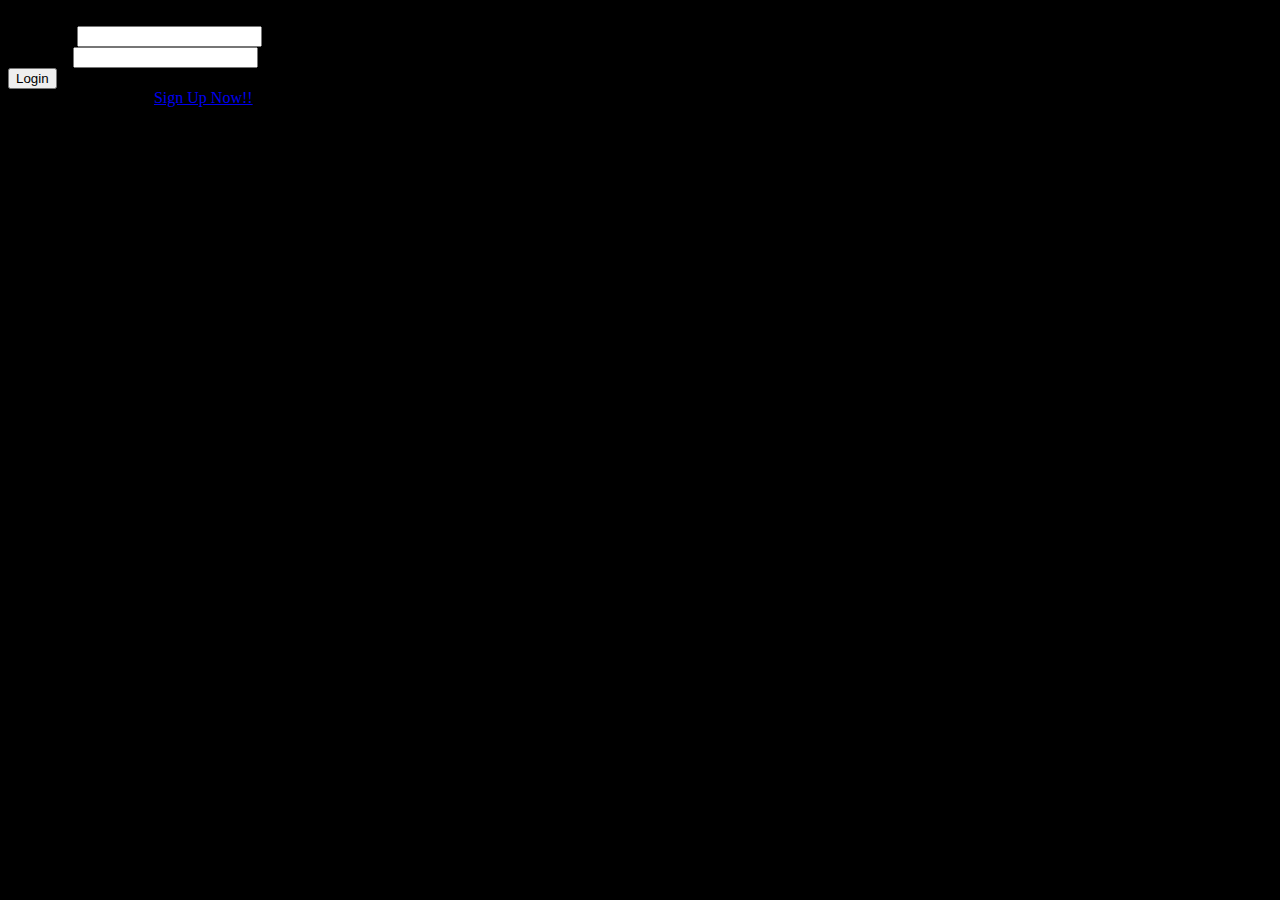
<file: index.html>
<!DOCTYPE html>
<html lang="en">
<head>
    <meta charset="UTF-8">
    <meta http-equiv="X-UA-Compatible" content="IE=edge">
    <meta name="viewport" content="width=device-width, initial-scale=1.0">
    <link rel="stylesheet" href="style.css">
    <title>LOGIN</title>
</head>
<body>
    <div class="container">
        <div class="box form-box">
            <header>Login</header>
            <form action="" method="">
                <div class="field input">
                    <label for="username">Username</label>
                    <input type="text" name="username" id="username" required>
                </div>

                <div class="field input">
                    <label for="password">Password</label>
                    <input type="password" name="password" id="password" required>
                </div>

                <div class="field">
                    <input type="submit" name="submit" value="Login" required>
                </div>
                <div class="links">
                    Don't have an account <a href="register.html">Sign Up Now!!</a>
                </div>
            </form>
        </div>
    </div>
</body>
</html>
</file>
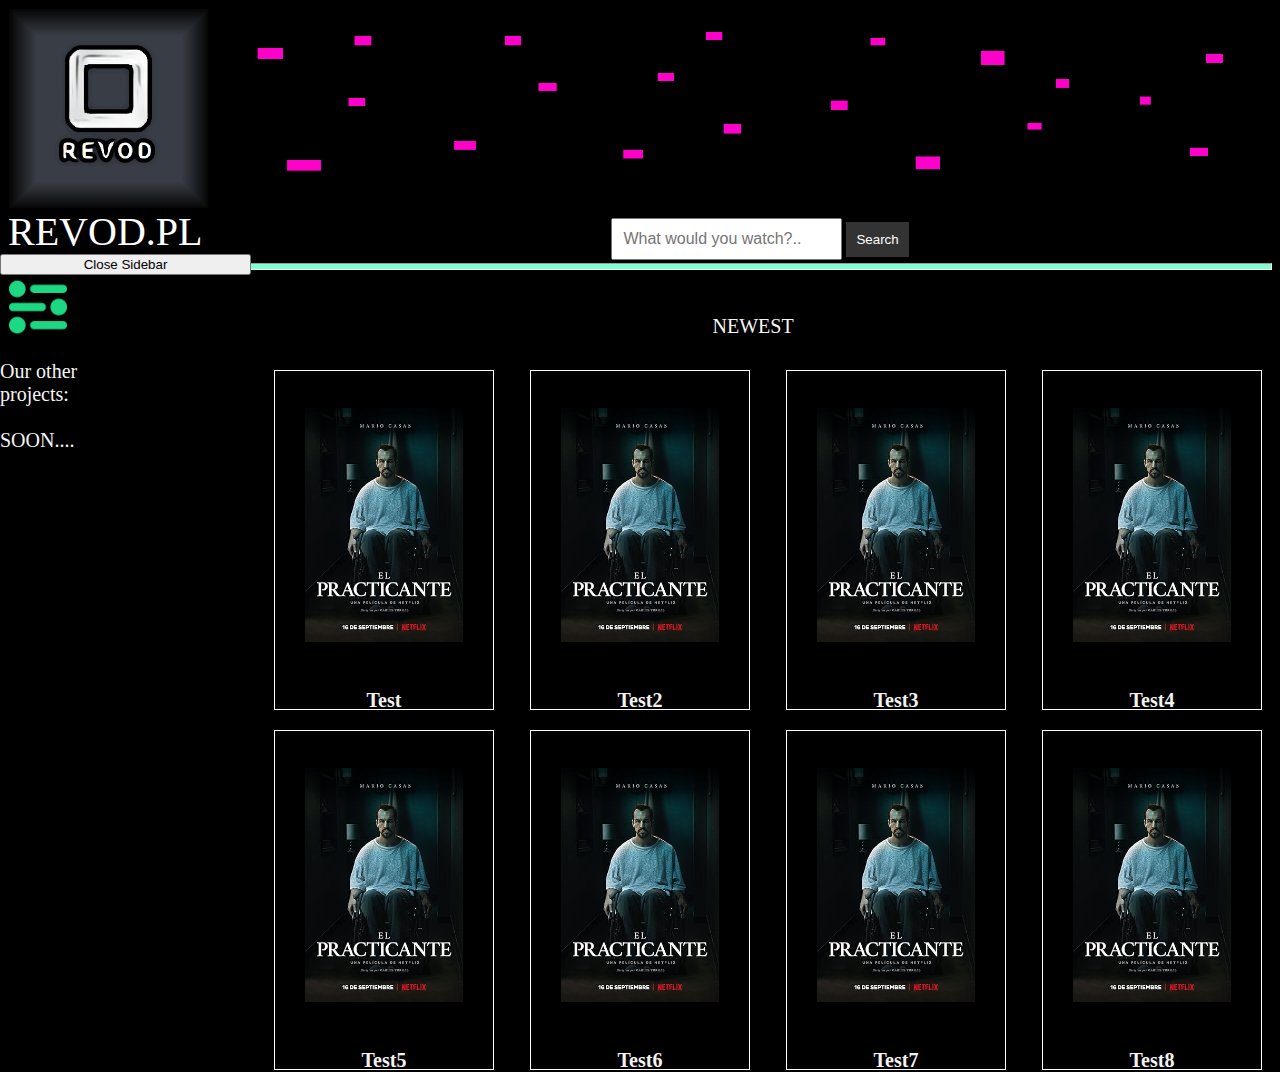
<file: home.html>
<!DOCTYPE html>

<!--css-->
<link rel="stylesheet" href="style.css">

<html>
    <!--tytuł i górny pasek-->
    <head>
        <title>REVOD.pl</title>
    </head>
    <body>
        <div>

            <img 
                id="img1"
                src="/images/logo1.1.png" 
            >

            <a
                id="text1"
                href="https://www.google.pl"> <div>REVOD.PL</div>
            </a>
            
            <a
                id="text10"
                title="You'll have to wait a bit, working on them now">
                Our other projects:<br><br>
                SOON....
            </a>
        </div> 
        <hr>   
        <div>
                <!--wyszukiwarka-->

            <form id="search-form">
                <span>
                <input type="text" id="search-input" placeholder="What would you watch?..">
                <button type="submit">Search</button>
                </span>
            </form>
        </div> 

            <!--sidebar-->

        <div id="sidebar">
            <div id="sidebar-content">
                <a id="text2"
                    title="Hopefully what you looking for"
                    href="home.html"> 
                    MOVIES
                </a>

                <br>
                <br>

                <a id="text3"
                    title="soon..">
                    SERIES 
                </a>

                <br>
                <br>

                <a id="text4"
                    title="Sometimes im watching a movie 2 days too HAH"
                    href="resume.html">
                    CONTINUE
                </a>

                <br>
                <br>

                <a id="text5"
                    title="Yeah you never know what you could find"
                    href="watchlist.html">
                    WATCHLIST
                </a>

                <br>
                <br>

                <a id="text6"
                    title="Always rewatching that one movie mmmmm"
                    href="watched.html">
                    WATCHED
                </a>

                <br>
                <br>

                <a id="text7"
                    title="Idk why but you can add favourites there soooo yeahhh bye.."
                    href="favourites.html">
                    FAVOURITES
                </a>

                <br>
                <br>

                <a id="text8">
                    <button title="Request a movie if you want or just contact us about anythink" id="req">REQUEST/CONTACT</button>
                    <br>
                    <a
                    
                    id="con">
                    Discord - LINK<br> 
                    Telegram - LINK<br>
                    Email - MAIL<br>
                    </a>
                </a>
            </div>
        </div>

        <div id="close-sidebar-button">
            <button onclick="toggleSidebar()">Close Sidebar</button>
        </div>

        <div id="sidebar-toggle">
            <img src="/images/menu.png" alt="Sidebar Button" id="sidebar-button" onclick="toggleSidebar()">
        </div>
        <!--<div class="vertical-line"></div>-->
        <!--MOVIES-->
        <div class="movie-box">
            <div class="movie-poster-container">
              <img src="/images/test.jpg" alt="Movie Poster" class="movie-poster">
            </div>
            <h2 class="movie-title">Test</h2>
        </div>
        <div class="movie-box2">
            <div class="movie-poster-container">
              <img src="/images/test.jpg" alt="Movie Poster" class="movie-poster">
            </div>
            <h2 class="movie-title">Test2</h2>
        </div>
        <div class="movie-box3">
            <div class="movie-poster-container">
              <img src="/images/test.jpg" alt="Movie Poster" class="movie-poster">
            </div>
            <h2 class="movie-title">Test3</h2>
        </div>
        <div class="movie-box4">
            <div class="movie-poster-container">
              <img src="/images/test.jpg" alt="Movie Poster" class="movie-poster">
            </div>
            <h2 class="movie-title">Test4</h2>
        </div>
        <div class="movie-box5">
            <div class="movie-poster-container">
              <img src="/images/test.jpg" alt="Movie Poster" class="movie-poster">
            </div>
            <h2 class="movie-title">Test5</h2>
        </div>
        <div class="movie-box6">
            <div class="movie-poster-container">
              <img src="/images/test.jpg" alt="Movie Poster" class="movie-poster">
            </div>
            <h2 class="movie-title">Test6</h2>
        </div>
        <div class="movie-box7">
            <div class="movie-poster-container">
              <img src="/images/test.jpg" alt="Movie Poster" class="movie-poster">
            </div>
            <h2 class="movie-title">Test7</h2>
        </div>
        <div class="movie-box8">
            <div class="movie-poster-container">
              <img src="/images/test.jpg" alt="Movie Poster" class="movie-poster">
            </div>
            <h2 class="movie-title">Test8</h2>
        </div>
            <script src="script.js"></script>
        <div>
            <a id="text9"
            title="Newest movies added to our site">
            NEWEST
            </a>
        </div>
    <script src="script.js"></script>
    </body>
</html>
</file>
<file: style.css>
body {
    background-color: rgb(0, 0, 0);
}
#text1 {
    position: stat;
    top:50%;
    color: #ffffff;
    font-family: Georgia, 'Times New Roman', Times, serif;
    font-size: 30pt;
    font-style: normal;
    text-decoration: none;
    border-bottom: 50px #1c770a;
}
#text2 {
    position: static;
    color: rgb(255, 255, 0);
    font-size: 18pt;
    text-decoration: none;
}
#text3 {
  position: static;
  color: rgb(255, 255, 0);
  font-size: 18pt;
  text-decoration: none;
}
#text4 {
  position: static;
  color: rgb(255, 255, 0);
  font-size: 18pt;
  text-decoration: none;
}
#text5 {
  position: static;
  color: rgb(255, 255, 0);
  font-size: 18pt;
  text-decoration: none;
}
#text6 {
  position: static;
  color: rgb(255, 255, 0);
  font-size: 18pt;
  text-decoration: none;
}
#text7 {
  position: static;
  color: rgb(255, 255, 0);
  font-size: 18pt;
  text-decoration: none;
}
#text8 {
  position: static;
  color: rgb(255, 255, 0);
  font-size: 18pt;
  text-decoration: none;
}
#text9 {
  color: whitesmoke;
  font-size: 15pt;
  text-decoration: none;
  position: absolute;
  top: 35%;
  right: 38%
}
#text10 {
  color: whitesmoke;
  font-size: 15pt;
  text-decoration: none;
  position: absolute;
  top: 40%;
  right: 91%
}
#img1 {
    display: block;
    object-position: 1px 1px;
    height: 200px;
}
#img2 {
    display: block;
    height: 60px;
}
hr {
    height: 5px;
    background-color: aquamarine;
}
.vertical-line {
  position: fixed;
  top: 0;
  bottom: 0;
  left: 13.3%;
  width: 5px;
  background-color: #39b614;
  z-index: 9999;
}
/*wyszukiwarka*/

#search-form {
  display: flex;
  align-items: center;
  justify-content: center;
  margin-top: -60px;
  margin-left: 19%;
}

#search-input {
  flex: 1; 
  padding: 10px;
  font-size: 16px;
  vertical-align: middle;
}

#search-input:focus {
  outline: none;
}

button[type="submit"] {
  padding: 10px;
  background-color: #333;
  color: #fff;
  border: none;
  cursor: pointer;
  vertical-align: middle;
}

button[type="submit"]:hover {
  background-color: #555;
}


@media screen and (max-width: 600px) {
  
  #search-form {
    flex-direction: column;
  }

  #search-input {
    margin-bottom: 10px;
  }
}

/*sidebar*/

#container {
  display: relative;
}

#header {
  background-color: #f2f2f2;
  padding: 20px;
}

#content {
  padding: 20px;
}

#sidebar-toggle {
  position: absolute;
  top: 277px;
  left: 7;
  z-index: 2;
}

#sidebar-button {
  width: 60px;
  height: 60px;
  cursor: pointer;
}

#sidebar {
  position: absolute;
  top: 30%;
  left: -250px;
  width: 250px;
  height: 100%;
  background-color: #9529fa;
  color: #fff;
  transition: left 0.3s ease;
  z-index: 1;
}

#sidebar-content {
  padding: 20px;
  position: absolute;
  top: 5%;
}

#close-sidebar-button {
  position: absolute;
  top: 26%;
  left: -20px;
  padding: 20px;
}

#close-sidebar-button button {
  width: 251px;
}



@media screen and (max-width: 600px) {

  #sidebar, #content {
    position: static;
    width: auto;
  }
}

/*movie boxes*/

.movie-box {
  width: 220px;
  height: 340px;
  border: 1px solid #ffffff;
  padding: 30px;
  padding-top: 0px;
  position: absolute;
  top: 60%;
  left: 30%;
  transform: translate(-50%, -50%);
  box-sizing: border-box;
}


.movie-poster-container {
  width: 100%;
  height: 100%;
  display: flex;
  justify-content: center;
  align-items: center;
}


.movie-poster {
  max-width: 100%;
  max-height: 100%;
  object-fit: contain;
}


.movie-title {
  margin-top: 10px;
  font-size: 20px;
  color: #f2f2f2;
  text-align:center;
}
/*------------------------------------------*/
.movie-box2 {
  width: 220px;
  height: 340px;
  border: 1px solid #ffffff;
  padding: 30px;
  padding-top: 0px;
  position: absolute;
  top: 60%;
  left: 50%;
  transform: translate(-50%, -50%);
  box-sizing: border-box;
}


.movie-poster-container {
  width: 100%;
  height: 100%;
  display: flex;
  justify-content: center;
  align-items: center;
}


.movie-poster {
  max-width: 100%;
  max-height: 100%;
  object-fit: contain;
}


.movie-title {
  margin-top: 10px;
  font-size: 20px;
  color: #f2f2f2;
  text-align:center;
}
/*---------------------------------------------*/
.movie-box3 {
  width: 220px;
  height: 340px;
  border: 1px solid #ffffff;
  padding: 30px;
  padding-top: 0px;
  position: absolute;
  top: 60%;
  left: 70%;
  transform: translate(-50%, -50%);
  box-sizing: border-box;
}


.movie-poster-container {
  width: 100%;
  height: 100%;
  display: flex;
  justify-content: center;
  align-items: center;
}


.movie-poster {
  max-width: 100%;
  max-height: 100%;
  object-fit: contain;
}


.movie-title {
  margin-top: 10px;
  font-size: 20px;
  color: #f2f2f2;
  text-align:center;
}

.movie-box4 {
  width: 220px;
  height: 340px;
  border: 1px solid #ffffff;
  padding: 30px;
  padding-top: 0px;
  position: absolute;
  top: 60%;
  left: 90%;
  transform: translate(-50%, -50%);
  box-sizing: border-box;
}


.movie-poster-container {
  width: 100%;
  height: 100%;
  display: flex;
  justify-content: center;
  align-items: center;
}


.movie-poster {
  max-width: 100%;
  max-height: 100%;
  object-fit: contain;
}


.movie-title {
  margin-top: 10px;
  font-size: 20px;
  color: #f2f2f2;
  text-align:center;
}
/*druga linia*/
.movie-box5 {
  width: 220px;
  height: 340px;
  border: 1px solid #ffffff;
  padding: 30px;
  padding-top: 0px;
  position: absolute;
  top: 100%;
  left: 30%;
  transform: translate(-50%, -50%);
  box-sizing: border-box;
}


.movie-poster-container {
  width: 100%;
  height: 100%;
  display: flex;
  justify-content: center;
  align-items: center;
}


.movie-poster {
  max-width: 100%;
  max-height: 100%;
  object-fit: contain;
}


.movie-title {
  margin-top: 10px;
  font-size: 20px;
  color: #f2f2f2;
  text-align:center;
}
/*------------------------------------------*/
.movie-box6 {
  width: 220px;
  height: 340px;
  border: 1px solid #ffffff;
  padding: 30px;
  padding-top: 0px;
  position: absolute;
  top: 100%;
  left: 50%;
  transform: translate(-50%, -50%);
  box-sizing: border-box;
}


.movie-poster-container {
  width: 100%;
  height: 100%;
  display: flex;
  justify-content: center;
  align-items: center;
}


.movie-poster {
  max-width: 100%;
  max-height: 100%;
  object-fit: contain;
}


.movie-title {
  margin-top: 10px;
  font-size: 20px;
  color: #f2f2f2;
  text-align:center;
}
/*---------------------------------------------*/
.movie-box7 {
  width: 220px;
  height: 340px;
  border: 1px solid #ffffff;
  padding: 30px;
  padding-top: 0px;
  position: absolute;
  top: 100%;
  left: 70%;
  transform: translate(-50%, -50%);
  box-sizing: border-box;
}


.movie-poster-container {
  width: 100%;
  height: 100%;
  display: flex;
  justify-content: center;
  align-items: center;
}


.movie-poster {
  max-width: 100%;
  max-height: 100%;
  object-fit: contain;
}


.movie-title {
  margin-top: 10px;
  font-size: 20px;
  color: #f2f2f2;
  text-align:center;
}

.movie-box8 {
  width: 220px;
  height: 340px;
  border: 1px solid #ffffff;
  padding: 30px;
  padding-top: 0px;
  position: absolute;
  top: 100%;
  left: 90%;
  transform: translate(-50%, -50%);
  box-sizing: border-box;
}


.movie-poster-container {
  width: 100%;
  height: 100%;
  display: flex;
  justify-content: center;
  align-items: center;
}


.movie-poster {
  max-width: 100%;
  max-height: 100%;
  object-fit: contain;
}


.movie-title {
  margin-top: 10px;
  font-size: 20px;
  color: #f2f2f2;
  text-align:center;
}

@keyframes glow {
  0% {
    box-shadow: 0 0 5px yellow;
  }
  100% {
    box-shadow: none;
  }
}

.highlight {
  animation: glow 0.5s ease-in-out;
}

.highlight {
  background-color: yellow;
}

/*login/register*/
</file>
